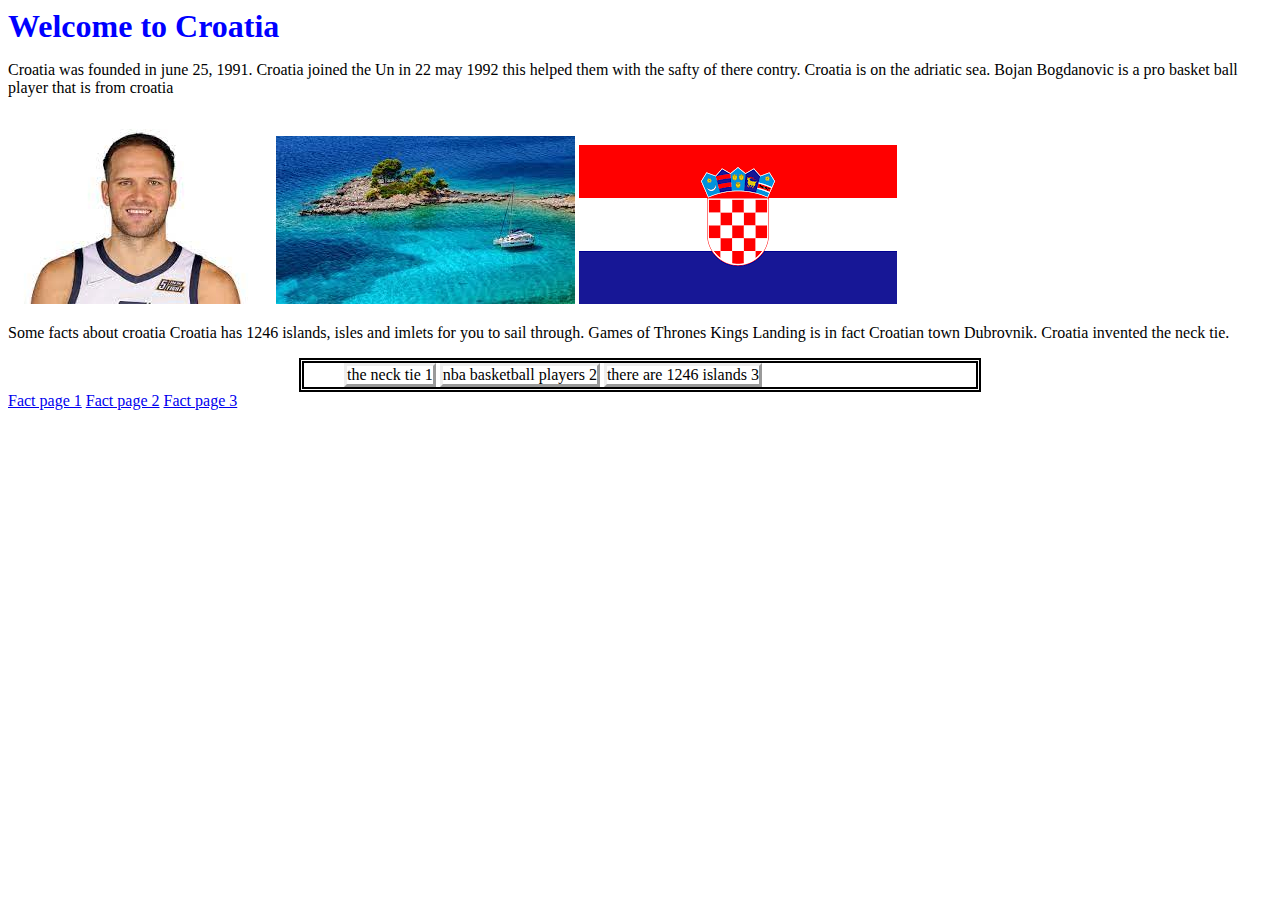
<file: index.html>
<!DOCTYPE html>
<html>


        <head>
            <title>
                My website 
            </title>

            <link rel="stylesheet" href="styles.css ">
        </head>


        <body>
           <h1>
               Welcome to Croatia 
           </h1>  
           
           
           <p>
                Croatia was founded in june 25, 1991. 
                Croatia joined the Un in 22 may 1992 this helped them with the safty of there contry.
                Croatia is on the adriatic sea.
           
          
                Bojan Bogdanovic is a pro basket ball player that is from croatia

                
            </p>
            
            <img src="images/boiggiii.jpg" alt="">
            <img src="images/ocean.jpg" alt="">
            <img src="images/flag.png" alt="">

            <p>

                Some facts about croatia 
                Croatia has 1246 islands, isles and imlets for you to sail through. 
                Games of Thrones Kings Landing is in fact Croatian town Dubrovnik. 
                Croatia invented the neck tie.
                
        <ol>
            <li>
                    the neck tie 1
            </li>
            <li>
                    nba basketball players 2
            </li>
            <li>
                    there are 1246 islands 3
            </li>
        </ol>
        
      
        
        
      <a href="fact1.html">Fact page 1</a>
      <a href="fact2.html">Fact page 2</a>
      <a href="fact3.html">Fact page 3</a>
        
        
        
        </body>





                        

</html>
</file>
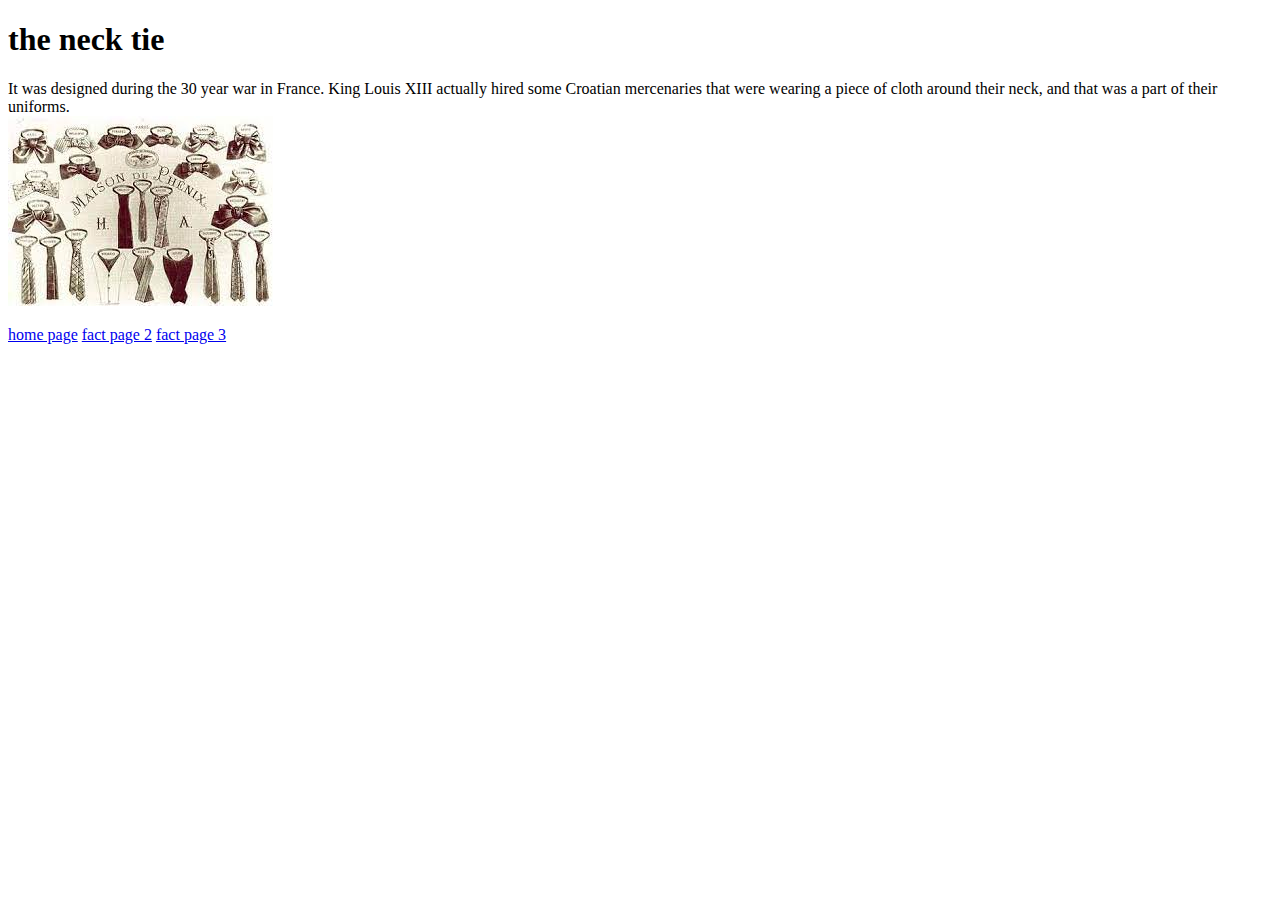
<file: fact1.html>
<!DOCTYPE html>

        <html>
                    <head>
                        <title>
                             the neck tie  
                        </title>
                    <h1>
                        the neck tie 
                    </h1>

                    <p>
                        It was designed during the 30 year war in France. King Louis XIII actually hired some Croatian mercenaries that were wearing a piece of
                         cloth around their neck, and that was a part of their uniforms. <br>
                        <img src="images/images.jpg" alt="">
                    </p>
                        <link rel="stylesheet" href="">
                    </head>
                         <body>
                                
      <a href=index.html">home page</a>
      <a href="fact2.html">fact page 2</a>
      <a href="fact3.html">fact page 3</a>
        
        
                         </body>
        </html>
</file>
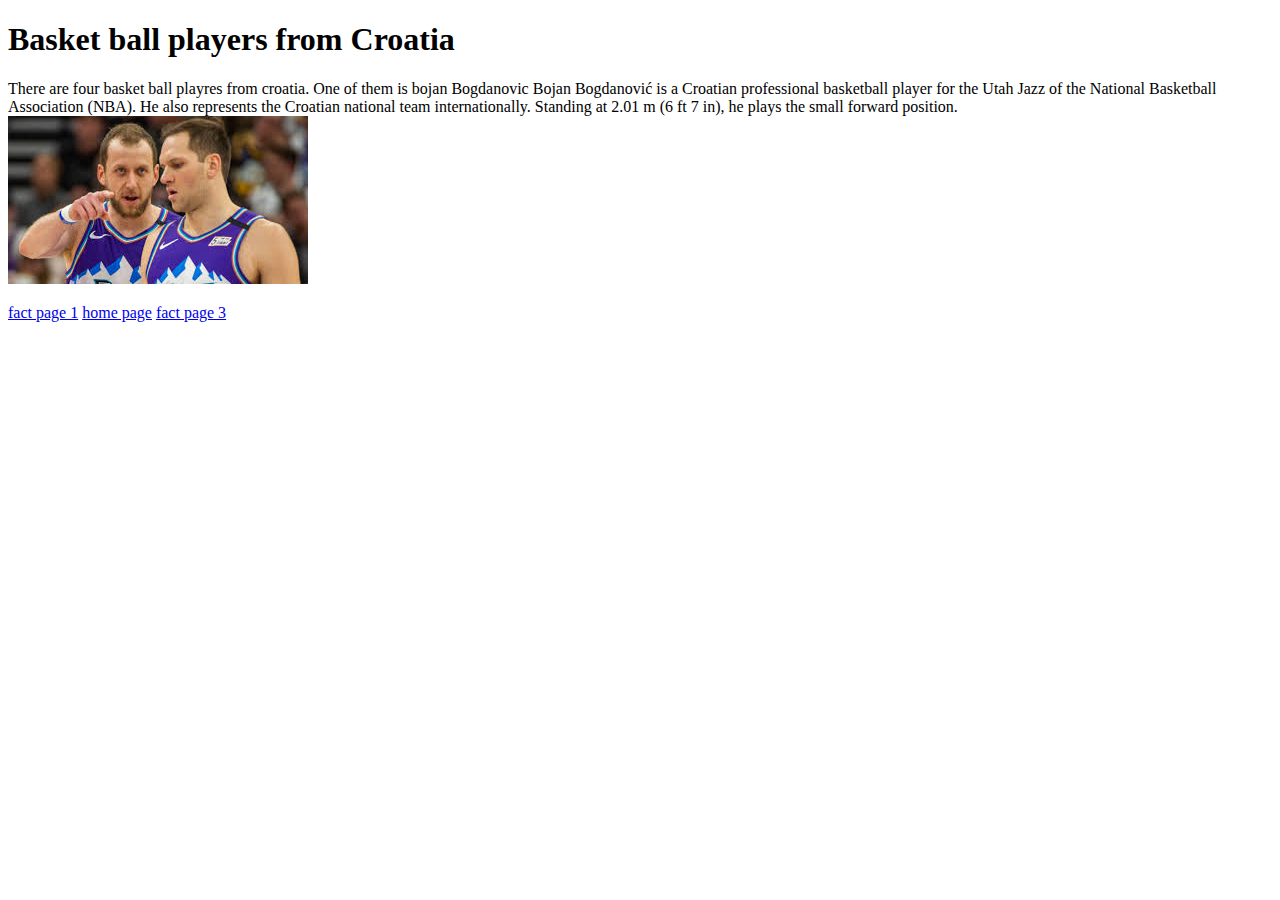
<file: fact2.html>
<!DOCTYPE html>

        <html>
                    <head>
                        <title>
                            basket ball players from Croatia 2
                        </title>
                        <h1>
                            Basket ball players from Croatia
                        </h1>
                    <p>
                        
                        There are four basket ball playres from croatia. One of them is bojan Bogdanovic Bojan Bogdanović is a Croatian professional basketball player for the Utah Jazz of the National Basketball Association (NBA). He also represents the Croatian national team internationally. Standing at 2.01 m (6 ft 7 in), he plays the small forward position.<br> 
                        <img src="images/bibidy bogi.jpg" alt="">
                    </p>

                        <link rel="stylesheet" href="">
                    </head>
                         <body>
                             
                             
                            <a href=fact.1html">fact page 1</a>
                            
                            <a href="index.html">home page</a>
                              
                            <a href=fact3.html">fact page 3</a>
                         </body>
        </html>
</file>
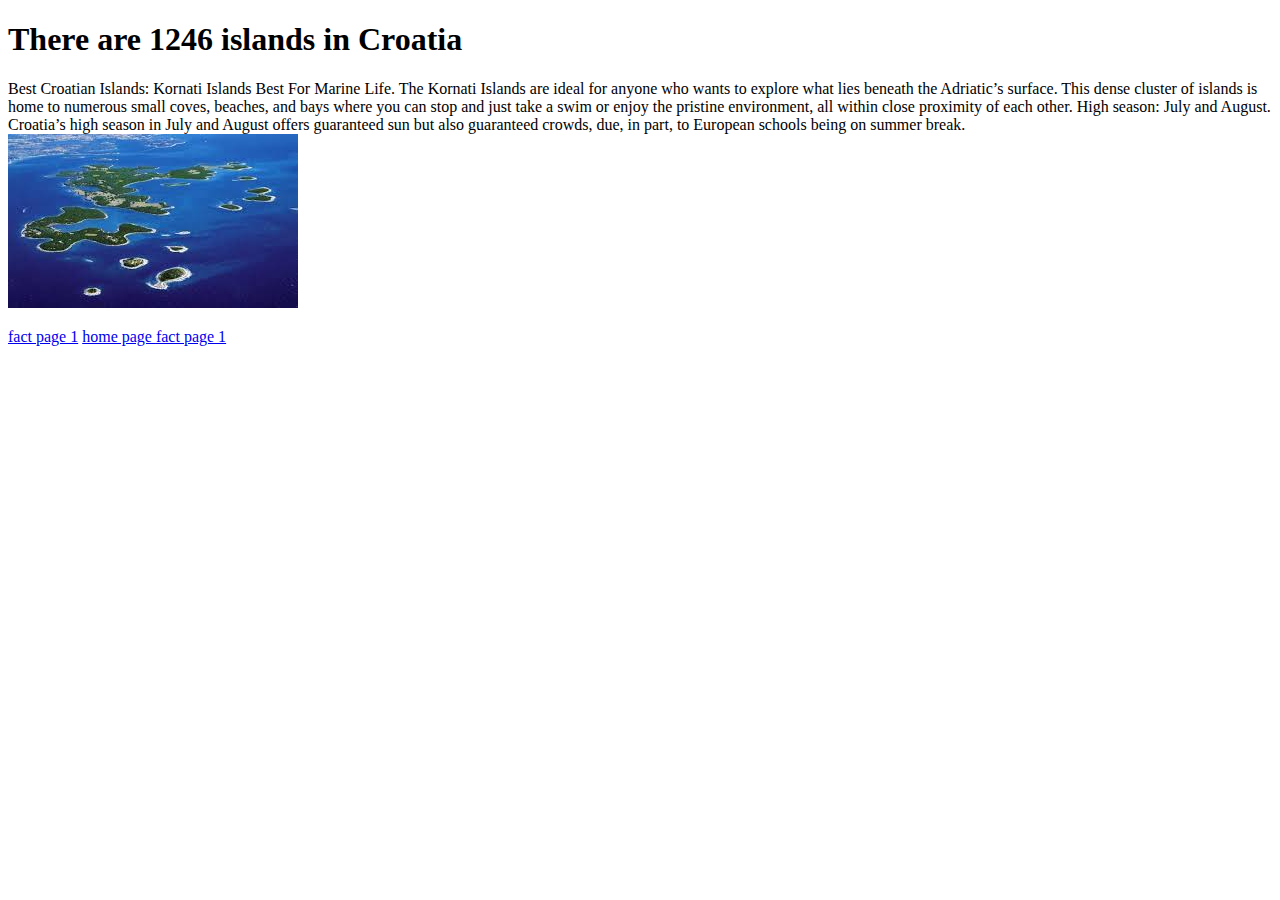
<file: fact3.html>
<!DOCTYPE html>

        <html>
                    <head>
                        <title>
                            Fact 3 
                        </title>
                    <h1>
                        There are 1246 islands in Croatia

                    </h1
                    >
                     <p>
                        Best Croatian Islands: Kornati Islands Best For Marine Life. The Kornati Islands are ideal for anyone who wants to explore what lies beneath the Adriatic’s surface. This dense cluster of islands is home to numerous small coves, beaches, and bays where you can stop and just take a swim or enjoy the pristine environment, all within close proximity of each other.
                        High season: July and August. Croatia’s high season in July and August offers guaranteed sun but also guaranteed crowds, due, in part, to European schools being on summer break.<br>
                        <img src="images/islands.jpg" alt="">
                     </p>   <link rel="stylesheet" href="">
                    </head>
                         <body>
                             
                            <a href=fact.1html">fact page 1</a>
                            
                            <a href="index.html">home page </a>
                              
                            <a href=fact2.html">fact page 1</a>
                         </body>
        </html>
</file>
<file: styles.css>
h1{
    color: blue;
}

ol{
    list-style: none;
    border:5px double ;
    width: 50%;
    margin: auto;
} 

ol li {
    border: 3px outset ;
    display: inline-block;
}

ol li a {
    color: lawngreen;
}
h1 {
    margin: auto;
}
</file>
